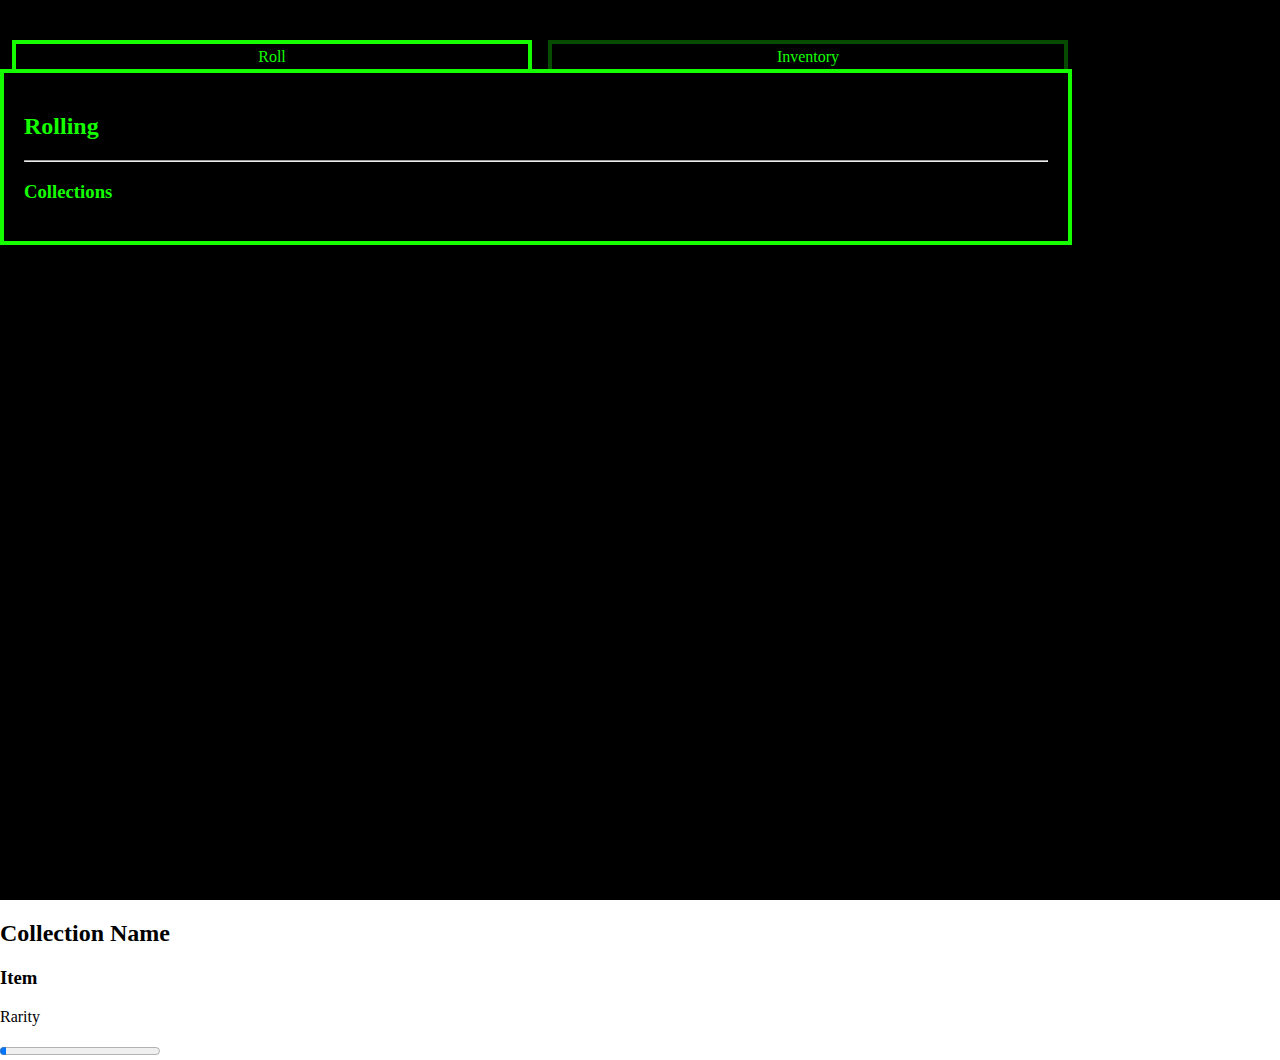
<file: app/index.html>
<!DOCTYPE html>
<html lang="en">
<head>
    <meta charset="UTF-8">
    <meta name="viewport" content="width=device-width, initial-scale=1.0">
    <title>DevRNG -:- App</title>
    <link rel="stylesheet" href="../__resources/app.css">
    <link rel="stylesheet" href="../__resources/JetBrains-Mono.css">
</head>
<body>
    <div class="container">

        <input type="radio" name="tab" id="t1" checked>
        <label for="t1" class="t1label">Roll</label>

        <input type="radio" name="tab" id="t2">
        <label for="t2" class="t2label">Inventory</label>


        <div class="roll tab">
            <h2>Rolling</h2>
            <hr>

            <div class="roll-section">
                <h3>Collections</h3>
                <div class="roll-content-section" id="roll-collections"></div>
            </div>
        </div>



        <div class="inventory tab">
            <h2>Inventory</h2>
            <hr>


            <div class="inv-section" id="inv-os">
                <h3 class="inv-section-title">Operating Systems - </h3>
                <div class="inv-item-section"></div>
            </div>
    

            <div class="inv-section" id="inv-lang">
                <h3 class="inv-section-title">Programming languages - </h3>
                <div class="inv-item-section"></div>
            </div>

        </div>

    </div>

    <script src="../__resources/js/inv-data.js"></script>
    <script src="../__resources/js/roll-data.js"></script>

    <script src="../__resources/js/inv.js"></script>
    <script src="../__resources/js/roll.js"></script>
    
    <script src="../__resources/js/roll-page-init.js"></script>
    <script src="../__resources/js/inv-page-init.js"></script>

    <div class="roll-overlay" id="roll-overlay">
        <h2 id="roll-name">Collection Name</h2>
        <h3 id="roll-result">Item</h3>
        <p id="roll-rarity">Rarity</p>
        <progress id="roll-progress" value="1" max="25"></progress>
    </div>

</body>
</html>
</file>
<file: __resources/app.css>
input[type='radio'] {
    width: 0;
    height: 0;
    opacity: 0;
}

.roll,
.inventory {
    display: none;
    padding: 20px;
    border-top: 2px solid #999999;
}

body {
    margin: 0;
    padding: 0;
}

.container {
    background-color: #000000;
    height: 100vh;
    width: 100%;
    display: block;
    margin: 0;
    padding: 0;
}

.container label {
    margin-top: 40px;
    cursor: pointer;
    display: inline-flex;
    justify-content: center;
    align-items: center;
    width: 40%;
    height: 25px;
    background-color: #000000;
    border-style: solid solid none solid;
    border-width: 4px;
    border-color: #15ff004b;
    color: #15ff00;
}

#t1:checked+label {
    border-color: #15ff00;
}

#t2:checked+label {
    border-color: #15ff00;
}

#t1:checked~.roll {
    display: block;
}

#t2:checked~.inventory {
    display: block;
}

.container .tab {
    border: 4px solid #15ff00;
    color: #15ff00;
    width: 80%;
}
</file>
<file: __resources/JetBrains-Mono.css>
/*  Stylesheet Made By Albert221  */
/*  https://gist.github.com/Albert221/753d7f8955eeb6f5e50486fce048e39f  */

/*  Font (JetBrains Mono) Made By JetBrains  */

/*  All Credit To The Original Authors of the stylesheet and font  */


@font-face {
  font-family: 'JetBrains Mono';
  src: url('https://cdn.jsdelivr.net/gh/JetBrains/JetBrainsMono/web/woff2/JetBrainsMono-Bold-Italic.woff2') format('woff2'),
    url('https://cdn.jsdelivr.net/gh/JetBrains/JetBrainsMono/web/woff/JetBrainsMono-Bold-Italic.woff') format('woff');
  font-weight: 700;
  font-style: italic;
  font-display: swap;
}

@font-face {
  font-family: 'JetBrains Mono';
  src: url('https://cdn.jsdelivr.net/gh/JetBrains/JetBrainsMono/web/woff2/JetBrainsMono-Bold.woff2') format('woff2'),
    url('https://cdn.jsdelivr.net/gh/JetBrains/JetBrainsMono/web/woff/JetBrainsMono-Bold.woff') format('woff');
  font-weight: 700;
  font-style: normal;
  font-display: swap;
}

@font-face {
  font-family: 'JetBrains Mono';
  src: url('https://cdn.jsdelivr.net/gh/JetBrains/JetBrainsMono/web/woff2/JetBrainsMono-ExtraBold-Italic.woff2') format('woff2'),
    url('https://cdn.jsdelivr.net/gh/JetBrains/JetBrainsMono/web/woff/JetBrainsMono-ExtraBold-Italic.woff') format('woff');
  font-weight: 800;
  font-style: italic;
  font-display: swap;
}

@font-face {
  font-family: 'JetBrains Mono';
  src: url('https://cdn.jsdelivr.net/gh/JetBrains/JetBrainsMono/web/woff2/JetBrainsMono-ExtraBold.woff2') format('woff2'),
    url('https://cdn.jsdelivr.net/gh/JetBrains/JetBrainsMono/web/woff/JetBrainsMono-ExtraBold.woff') format('woff');
  font-weight: 800;
  font-style: normal;
  font-display: swap;
}

@font-face {
  font-family: 'JetBrains Mono';
  src: url('https://cdn.jsdelivr.net/gh/JetBrains/JetBrainsMono/web/woff2/JetBrainsMono-Italic.woff2') format('woff2'),
    url('https://cdn.jsdelivr.net/gh/JetBrains/JetBrainsMono/web/woff/JetBrainsMono-Italic.woff') format('woff');
  font-weight: 400;
  font-style: italic;
  font-display: swap;
}

@font-face {
  font-family: 'JetBrains Mono';
  src: url('https://cdn.jsdelivr.net/gh/JetBrains/JetBrainsMono/web/woff2/JetBrainsMono-Medium-Italic.woff2') format('woff2'),
    url('https://cdn.jsdelivr.net/gh/JetBrains/JetBrainsMono/web/woff/JetBrainsMono-Medium-Italic.woff') format('woff');
  font-weight: 500;
  font-style: italic;
  font-display: swap;
}

@font-face {
  font-family: 'JetBrains Mono';
  src: url('https://cdn.jsdelivr.net/gh/JetBrains/JetBrainsMono/web/woff2/JetBrainsMono-Medium.woff2') format('woff2'),
    url('https://cdn.jsdelivr.net/gh/JetBrains/JetBrainsMono/web/woff/JetBrainsMono-Medium.woff') format('woff');
  font-weight: 500;
  font-style: normal;
  font-display: swap;
}

@font-face {
  font-family: 'JetBrains Mono';
  src: url('https://cdn.jsdelivr.net/gh/JetBrains/JetBrainsMono/web/woff2/JetBrainsMono-Regular.woff2') format('woff2'),
    url('https://cdn.jsdelivr.net/gh/JetBrains/JetBrainsMono/web/woff/JetBrainsMono-Regular.woff') format('woff');
  font-weight: 400;
  font-style: normal;
  font-display: swap;
}
</file>
